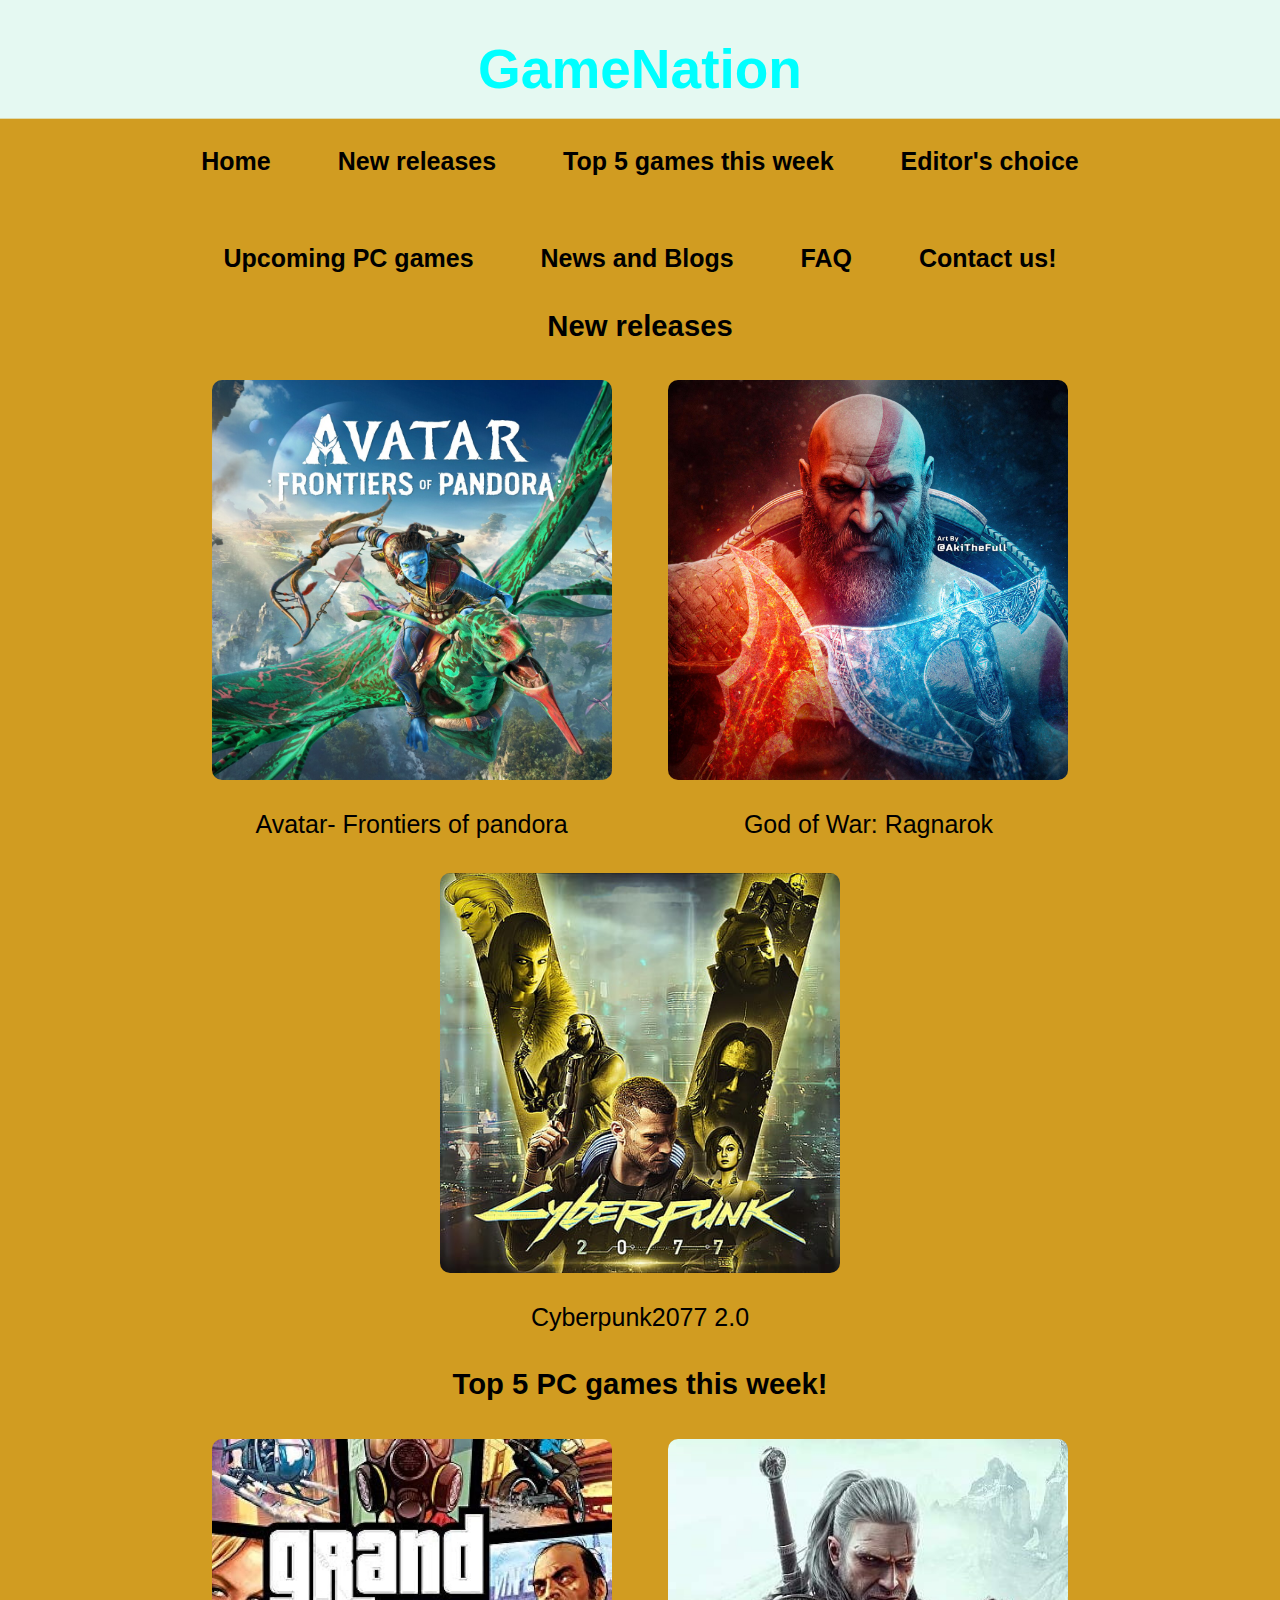
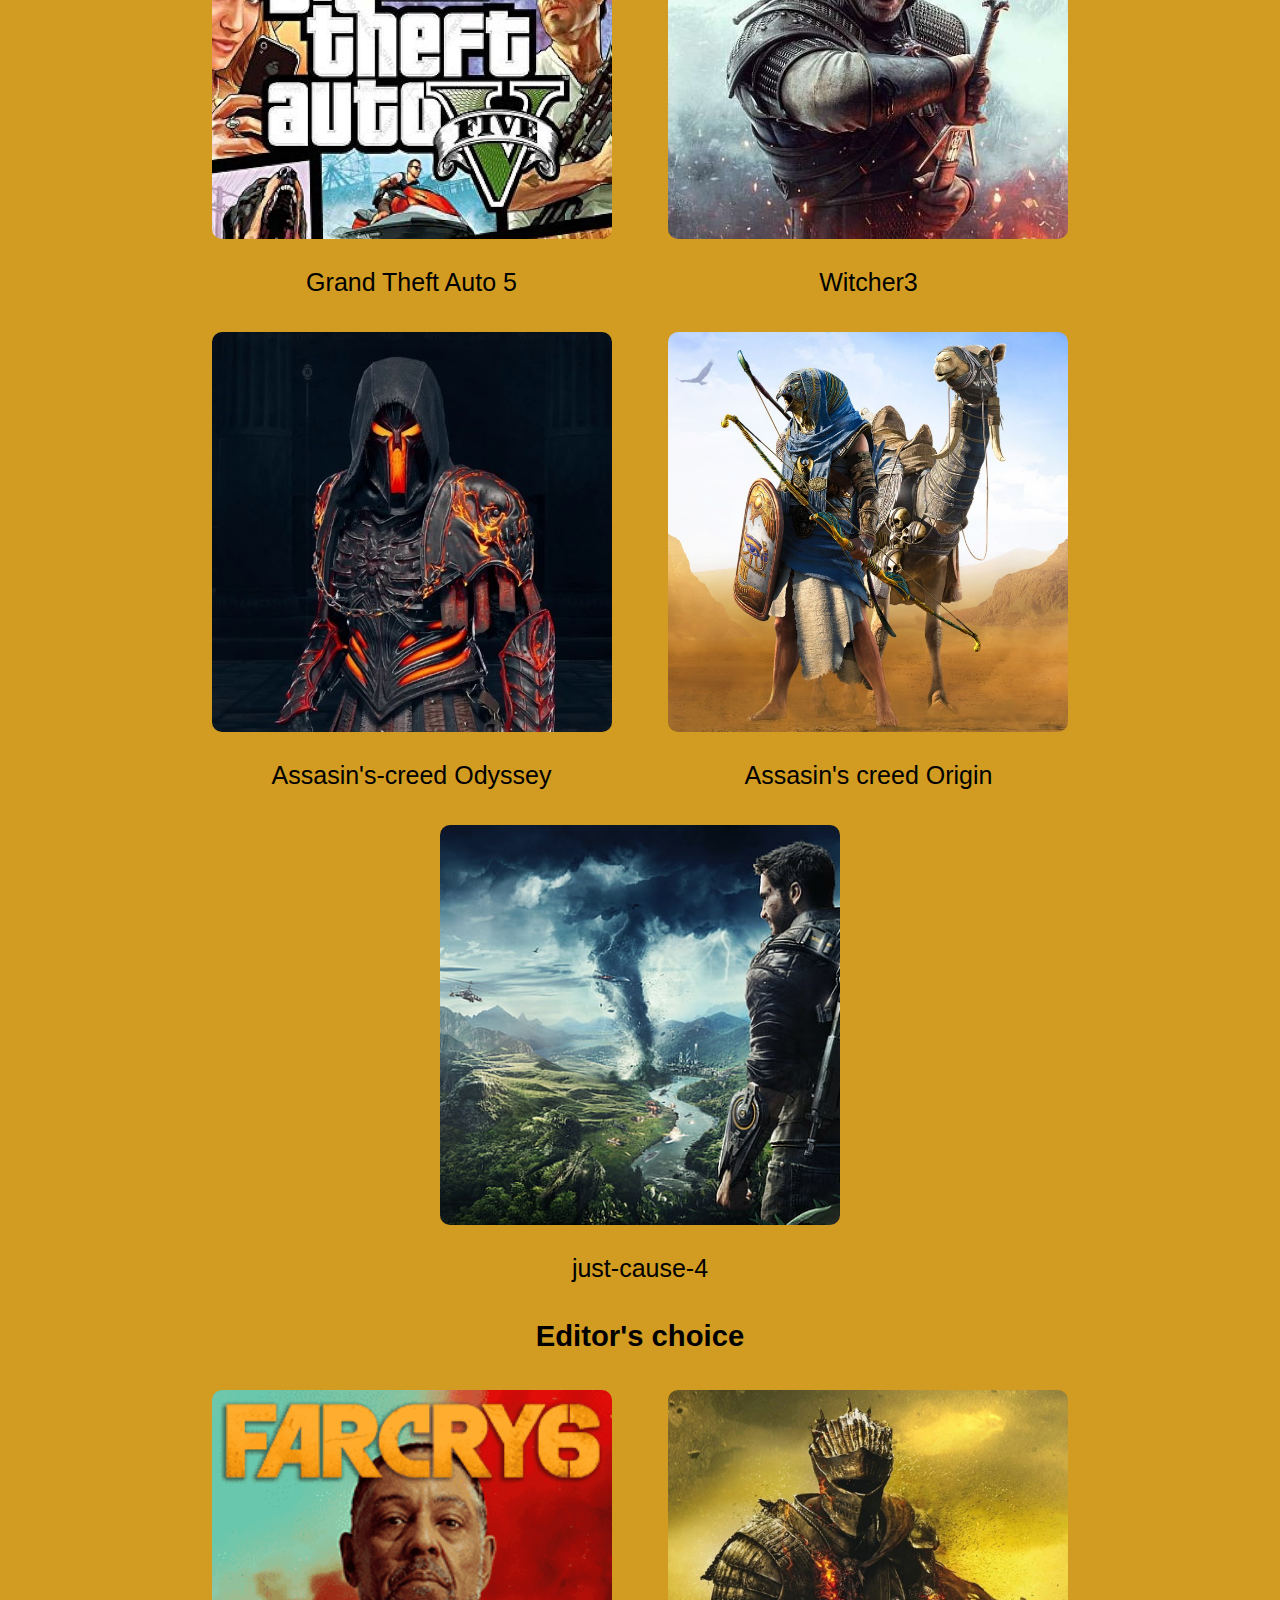
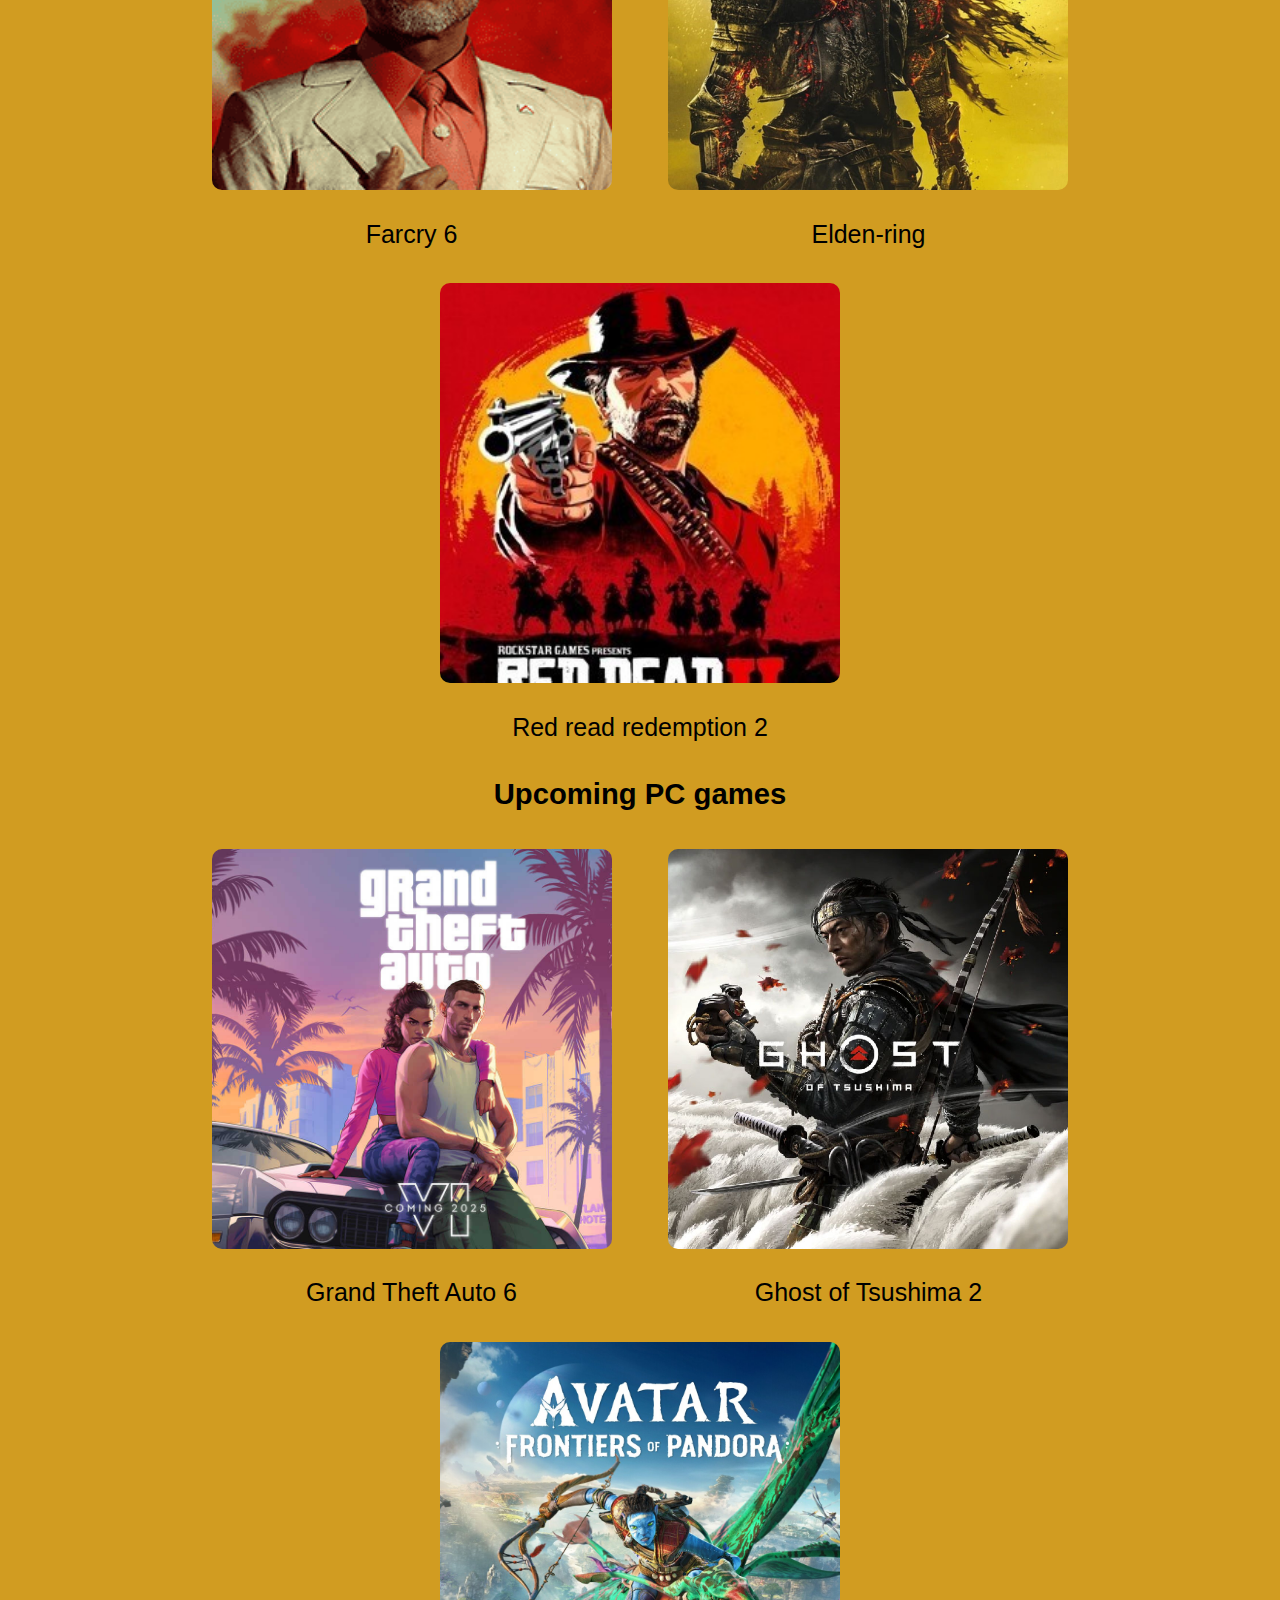
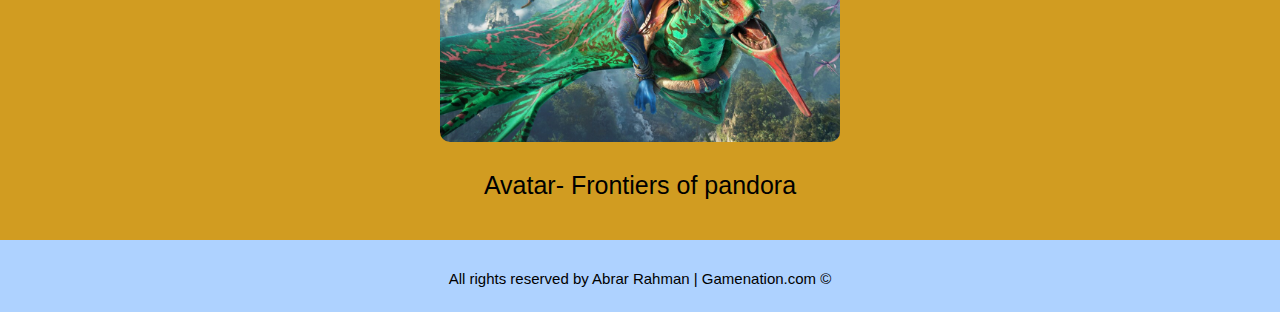
<file: index1.html>
<!DOCTYPE html>
<html lang="en">

<head>
  <meta charset="UTF-8">
  <meta name="viewport" content="width=device-width, initial-scale=1.0">
  <title>GameNation.com</title>
  <link rel="shortcut icon" href="images/favicon-02.png" type="image/x-icon">
  <link rel="stylesheet" href="styles/blog.css">
</head>

<body>
  <header>
    <h1 id="brand">GameNation</h1>
    <ul id="main_menu">
      <li><a href="">Home</a></li>
      <li><a href="">New releases</a></li>
      <li><a href="">Top 5 games this week</a></li>
      <li><a href="">Editor's choice</a></li>
      <li><a href="">Upcoming PC games</a></li>
      <li><a href="">News and Blogs</a></li>
      <li><a href="">FAQ</a></li>
      <li><a href="">Contact us!</a></li>
    </ul>
  </header>

  <div class="parent">
    <h3>New releases</h3>

    <div class="child">
      <img src="images/avatar-frontiers-of-pandora.jpeg" alt=""> <br>
      <p>Avatar- Frontiers of pandora</p>
    </div>

    <div class="child">
      <img src="images/god_of_war_ragnarok.jpg" alt=""> <br>
      <p>God of War: Ragnarok</p>
    </div>

    <div class="child">
      <img src="images/cyberpunk-2077.jpg" alt=""> <br>
      <p>Cyberpunk2077 2.0</p>
    </div>

  </div>
  <div class="parent">
    <h3>Top 5 PC games this week!</h3>

    <div class="child">
      <img src="images/gta5.jpg" alt=""> <br>
      <p>Grand Theft Auto 5</p>
    </div>

    <div class="child">
      <img src="images/witcher3.jpg" alt="">
      <p>Witcher3</p>
    </div>

    <div class="child">
      <img src="images/assassins-creed-odyssey.jpg" alt=""> <br>
      <p>Assasin's-creed Odyssey</p>
    </div>

    <div class="child">
      <img src="images/assassins-creed-origins.jpg" alt=""><br>
      <p>Assasin's creed Origin</p>
    </div>




    <div class="child">
      <img src="images/just-cause-4.jpg" alt=""><br>
      <p>just-cause-4</p>
    </div>
  </div>

  <div class="parent">
    <h3>Editor's choice</h3>
    <div class="child">
      <img src="images/far-cry-6.jpg" alt=""> <br>
      <p>Farcry 6</p>
    </div>
    <div class="child">
      <img src="images/elden-ring.jpg" alt=""> <br>
      <p>Elden-ring</p>
    </div>
    <div class="child">
      <img src="images/Red_Dead_Redemption_II.jpg" alt=""> <br>
      <p>Red read redemption 2</p>
    </div>
  </div>

  <div class="parent">
    <h3>Upcoming PC games</h3>
    <div class="child">
      <img src="images/gta-6.jpg" alt=""> <br>
      <p>Grand Theft Auto 6</p>
    </div>
    <div class="child">
      <img src="images/ghost-of-tsushima.jpg" alt=""> <br>
      <p>Ghost of Tsushima 2</p>
    </div>
    <div class="child">
      <img src="images/avatar-frontiers-of-pandora.jpeg" alt=""> <br>
      <p>Avatar- Frontiers of pandora</p>
    </div>
  </div>

  <footer>
    <p>All rights reserved by Abrar Rahman | Gamenation.com &#xa9;</p>



  </footer>


</body>

</html>
</file>
<file: styles/blog.css>
*{
  box-sizing: border-box;
  margin: 0;
  padding: 0;
}
#brand{
  padding: 25px;
  padding-top: 50px;
  display: block;
  text-align: center;
  background-color: #e5f9f2;
}

h1{
  transition: transform 0.3s ease-in-out;
  transition: color 0.3s ease-in-out;
}

h1:hover{
  color: aqua;
  transform: scale(1.1);
}
body{
  background-color: #d19c21;
  font-family: Arial, Helvetica, sans-serif;
  font-size: 25px;
  line-height: 1.5em;
}
ul{
  list-style-type: none;
  padding: 0;
  text-align: center;
}

li{
  display: inline-block;
  margin: 30px 30px;
  
}
a{
  text-decoration: none;
  color: #000;
}

a:hover{
  
  text-decoration: underline;
  color: blanchedalmond;
}

.parent{
  margin-bottom: 20px;
  text-align: center;
}
.child{
  display: inline-block;
  margin: 10px 10px;
  text-align: center;
}

img{
  margin: 10px 15px;
  width: 400px;
  height: 400px;
  border-radius: 10px;
  object-fit: cover;
  transition: transform 0.3s ease-in-out;
}

p{
  margin-top: 5px;
  transition: color 0.3s ease-in-out;
}

.child:hover img{
  transform: scale(1.1);

}
.child:hover p{
  color: aqua;
}

h3{
  margin-bottom: 15px;
  text-align: center;
}
h3:hover{
  text-decoration: underline;
  color: blanchedalmond;
}

#main_menu{
  font-weight: bold;
  margin:auto 60px;
}
footer{
  margin-top: 25px;

  background: #AED2FF;
  padding: 15px;
  text-align: center;
}
footer p{
  font-size: 15px;
}
</file>
